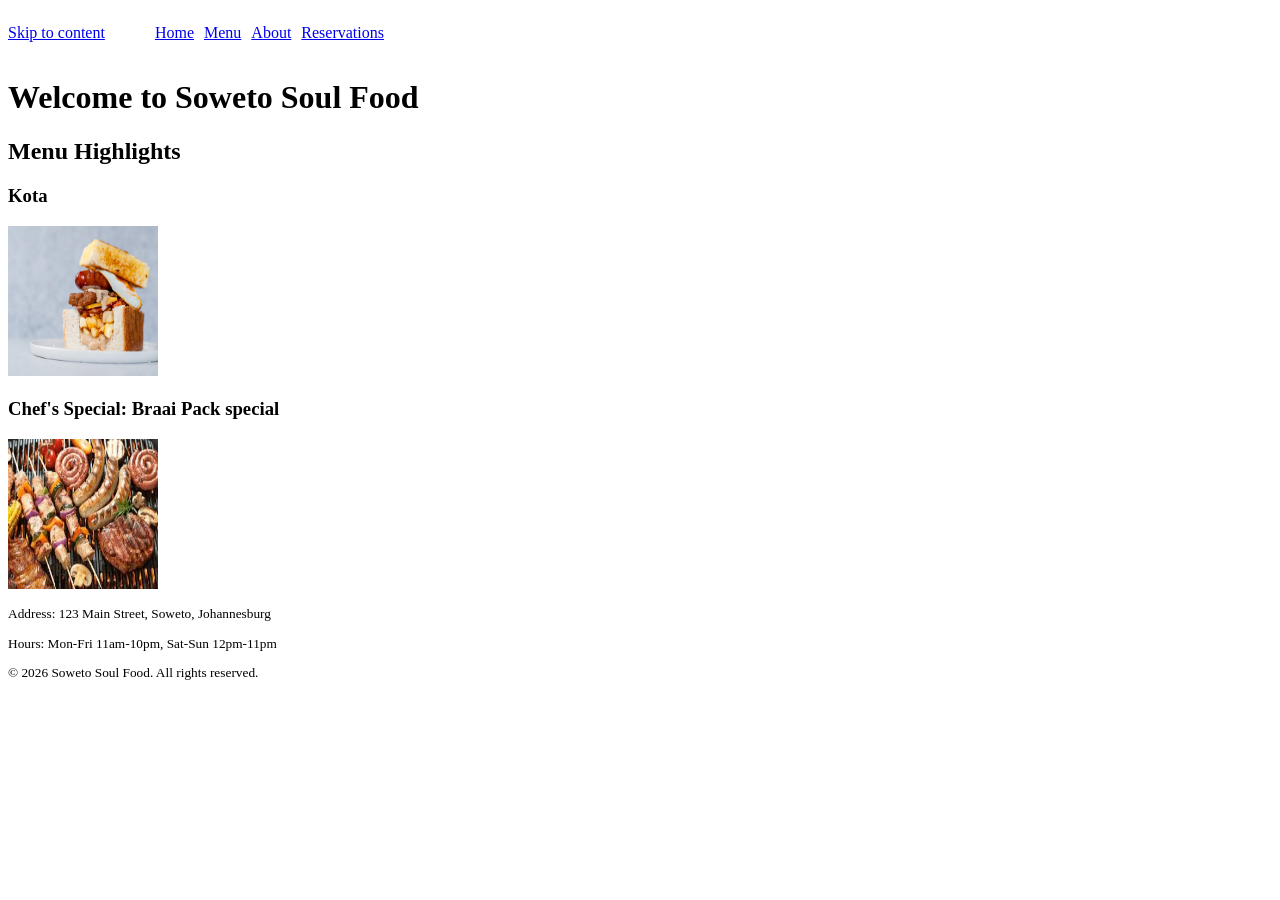
<file: index.html>
<!DOCTYPE html>
<html lang="en">

<head>
    <meta charset="UTF-8">
    <meta name="viewport" content="width=device-width, initial-scale=1.0">
    <link rel="stylesheet" href="style.css">
    <title>Soweto Soul Food</title>
</head>

<body>
    <header>
        <nav>
            <a href="#main">Skip to content</a>
            <ul>
                <li><a href="index.html">Home</a></li>
                <li><a href="menu.html">Menu</a></li>
                <li><a href="about.html">About</a></li>
                <li><a href="revervations.html">Reservations</a></li>
            </ul>
        </nav>
    </header>
    <main id="main">
        <h1>Welcome to Soweto Soul Food</h1>
        <section>
            <h2>Menu Highlights</h2>
            <article>
                <h3>Kota</h3>
                <img src="kota.jpg" alt="Kota" class="img">
            </article>
            <article>
                <h3>Chef's Special: Braai Pack special</h3>
                <img src="braai.jpg" alt="Braai Pack special" class="img">
            </article>
        </section>
    </main>
    <footer style="font-family: 'Times New Roman', serif; font-size: 10pt;">
        <p>Address: 123 Main Street, Soweto, Johannesburg</p>
        <p>Hours: Mon-Fri 11am-10pm, Sat-Sun 12pm-11pm</p>
        <p>&copy; 2026 Soweto Soul Food. All rights reserved.</p>
    </footer>
</body>

</html>
</file>
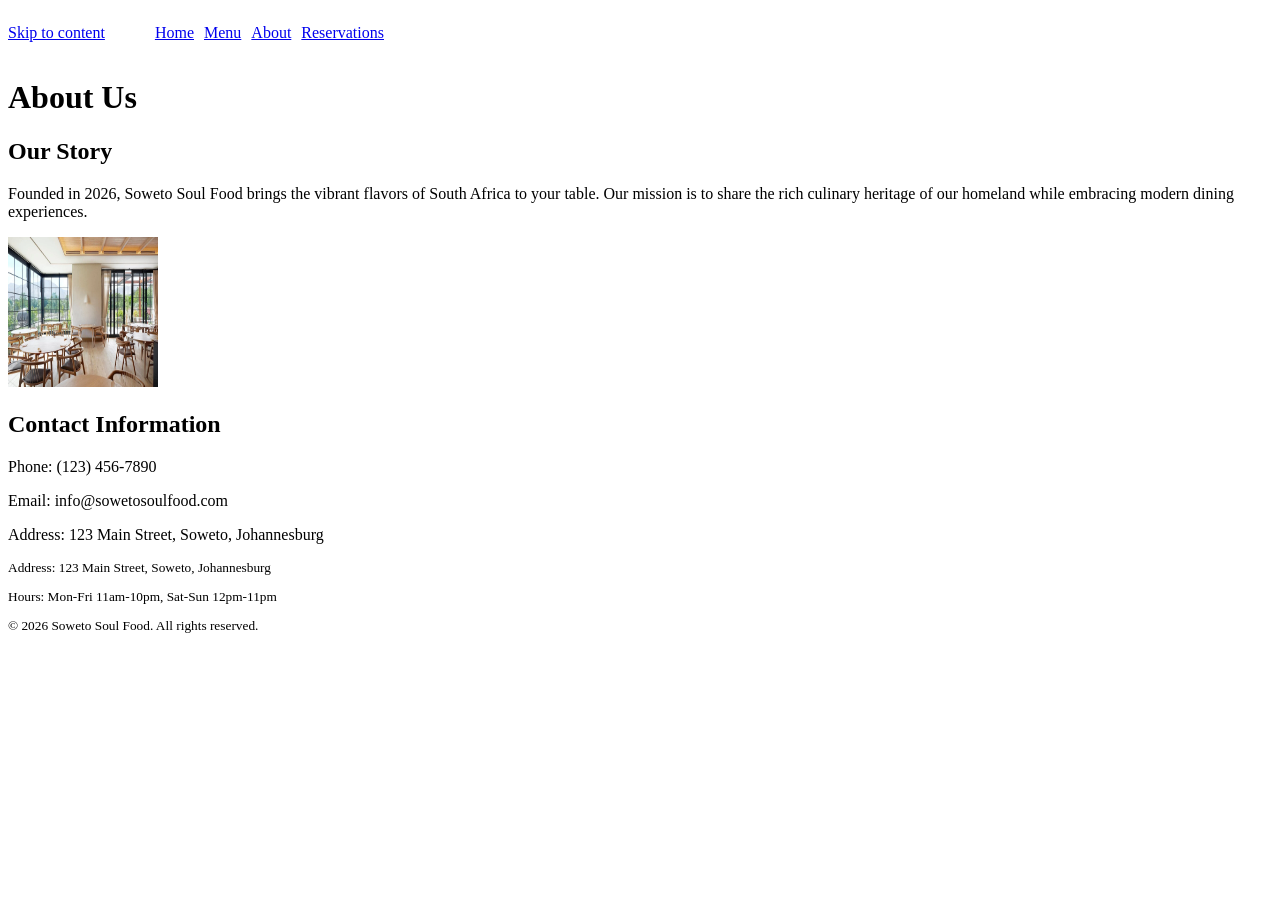
<file: about.html>
<!DOCTYPE html>
<html lang="en">

<head>
    <meta charset="UTF-8">
    <meta name="viewport" content="width=device-width, initial-scale=1.0">
    <link rel="stylesheet" href="style.css">
    <title>About Soweto Soul Food</title>
</head>

<body>
    <header>
        <nav>
            <a href="#main">Skip to content</a>
            <ul>
                <li><a href="index.html">Home</a></li>
                <li><a href="menu.html">Menu</a></li>
                <li><a href="about.html">About</a></li>
                <li><a href="revervations.html">Reservations</a></li>
            </ul>
        </nav>
    </header>
    <main id="main">
        <h1>About Us</h1>
        <section>
            <h2>Our Story</h2>
            <article>
                <p>Founded in 2026, Soweto Soul Food brings the vibrant flavors of South Africa to your table. Our
                    mission is to share the rich culinary heritage of our homeland while embracing modern dining
                    experiences.</p>
                <img src="restuarant.webp" alt="Interior view of the restaurant" class="img">
            </article>
        </section>
        <section>
            <h2>Contact Information</h2>
            <article>
                <p>Phone: (123) 456-7890</p>
                <p>Email: info@sowetosoulfood.com</p>
                <p>Address: 123 Main Street, Soweto, Johannesburg</p>
            </article>
        </section>
    </main>
    <footer style="font-family: 'Times New Roman', serif; font-size: 10pt;">
        <p>Address: 123 Main Street, Soweto, Johannesburg</p>
        <p>Hours: Mon-Fri 11am-10pm, Sat-Sun 12pm-11pm</p>
        <p>&copy; 2026 Soweto Soul Food. All rights reserved.</p>
    </footer>
</body>

</html>
</file>
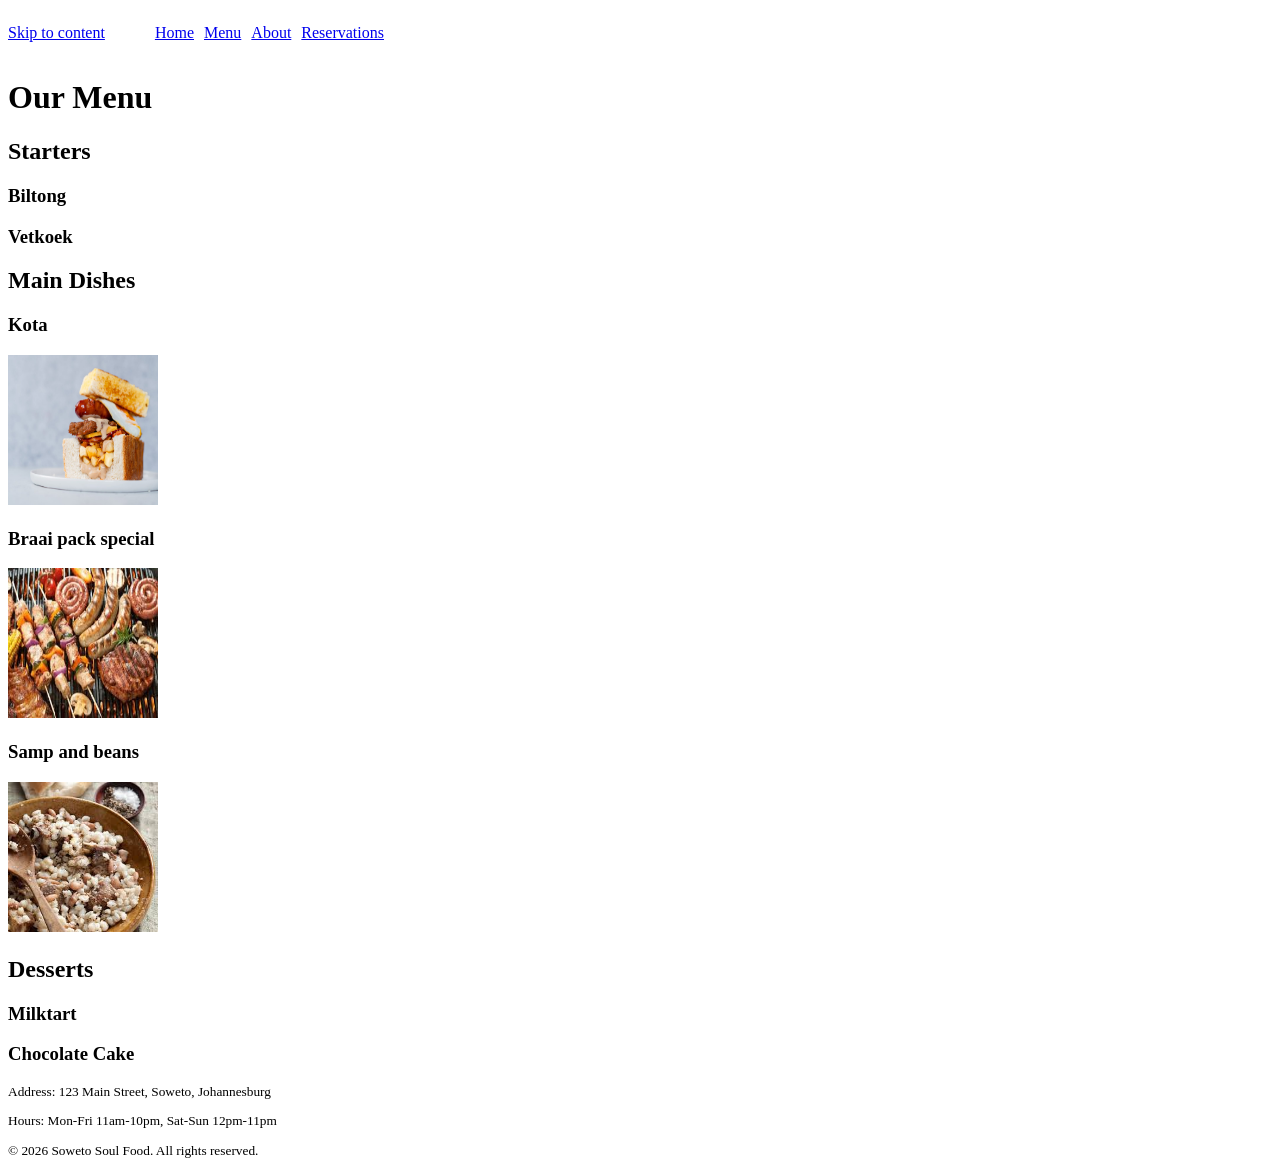
<file: menu.html>
<!DOCTYPE html>
<html lang="en">

<head>
    <meta charset="UTF-8">
    <meta name="viewport" content="width=device-width, initial-scale=1.0">
    <link rel="stylesheet" href="style.css">
    <title>Menu</title>
</head>

<body>
    <header>
        <nav>
            <a href="#main">Skip to content</a>
            <ul>
                <li><a href="index.html">Home</a></li>
                <li><a href="menu.html">Menu</a></li>
                <li><a href="about.html">About</a></li>
                <li><a href="revervations.html">Reservations</a></li>
            </ul>
        </nav>
    </header>
    <main id="main">
        <h1>Our Menu</h1>
        <section>
            <h2>Starters</h2>
            <article>
                <h3>Biltong</h3>
            </article>
            <article>
                <h3>Vetkoek</h3>
            </article>
        </section>
        <section>
            <h2>Main Dishes</h2>
            <article>
                <h3>Kota</h3>
                <img src="kota.jpg" alt="Kota" class="img">
            </article>
            <article>
                <h3>Braai pack special</h3>
                <img src="braai.jpg" alt="Braai pack special" class="img">
            </article>
            <article>
                <h3>Samp and beans</h3>
                <img src="samp-and-beans.jpg" alt="Samp and beans" class="img">
            </article>
        </section>
        <section>
            <h2>Desserts</h2>
            <article>
                <h3>Milktart</h3>
            </article>
            <article>
                <h3>Chocolate Cake</h3>
            </article>
        </section>
    </main>
    <footer style="font-family: 'Times New Roman', serif; font-size: 10pt;">
        <p>Address: 123 Main Street, Soweto, Johannesburg</p>
        <p>Hours: Mon-Fri 11am-10pm, Sat-Sun 12pm-11pm</p>
        <p>&copy; 2026 Soweto Soul Food. All rights reserved.</p>
    </footer>
</body>

</html>
</file>
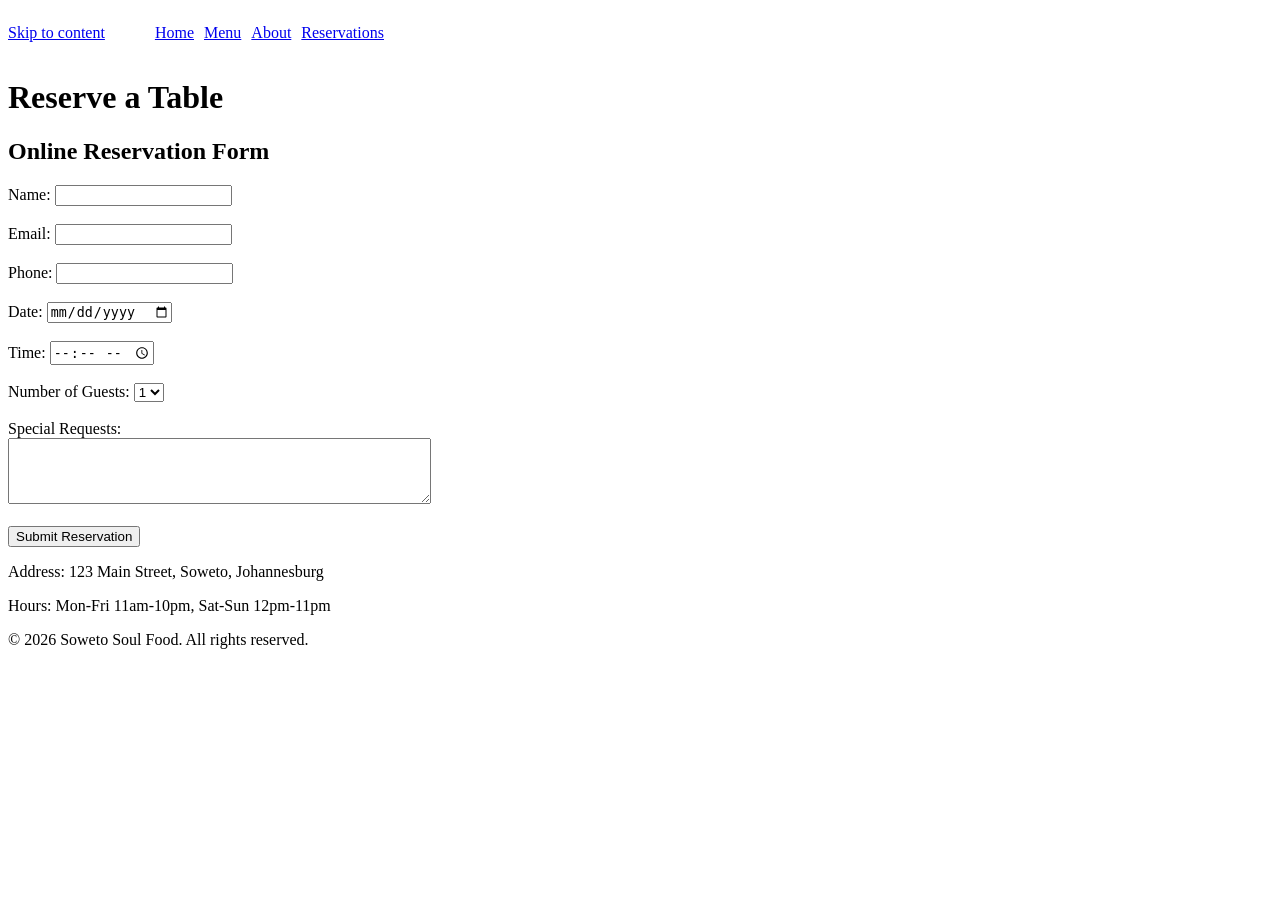
<file: reservations.html>
<!DOCTYPE html>
<html lang="en">

<head>
    <meta charset="UTF-8">
    <meta name="viewport" content="width=device-width, initial-scale=1.0">
    <link rel="stylesheet" href="style.css">
    <title>Make a Reservation</title>
</head>

<body>
    <header>
        <nav>
            <a href="#main">Skip to content</a>
            <ul>
                <li><a href="index.html">Home</a></li>
                <li><a href="menu.html">Menu</a></li>
                <li><a href="about.html">About</a></li>
                <li><a href="revervations.html">Reservations</a></li>
            </ul>
        </nav>
    </header>
    <main id="main">
        <h1>Reserve a Table</h1>
        <section>
            <h2>Online Reservation Form</h2>
            <form action="#" method="post">
                <label for="name">Name:</label>
                <input type="text" id="name" name="name" required><br><br>

                <label for="email">Email:</label>
                <input type="email" id="email" name="email" required><br><br>

                <label for="phone">Phone:</label>
                <input type="tel" id="phone" name="phone" required><br><br>

                <label for="date">Date:</label>
                <input type="date" id="date" name="date" required><br><br>

                <label for="time">Time:</label>
                <input type="time" id="time" name="time" required><br><br>

                <label for="guests">Number of Guests:</label>
                <select id="guests" name="guests">
                    <option value="1">1</option>
                    <option value="2">2</option>
                    <option value="3">3</option>
                    <option value="4">4</option>
                    <option value="5">5</option>
                    <option value="6">6</option>
                </select><br><br>

                <label for="special">Special Requests:</label><br>
                <textarea id="special" name="special" rows="4" cols="50"></textarea><br><br>

                <input type="submit" value="Submit Reservation">
            </form>
        </section>
    </main>
    <footer>
        <p>Address: 123 Main Street, Soweto, Johannesburg</p>
        <p>Hours: Mon-Fri 11am-10pm, Sat-Sun 12pm-11pm</p>
        <p>&copy; 2026 Soweto Soul Food. All rights reserved.</p>
    </footer>
</body>

</html>
</file>
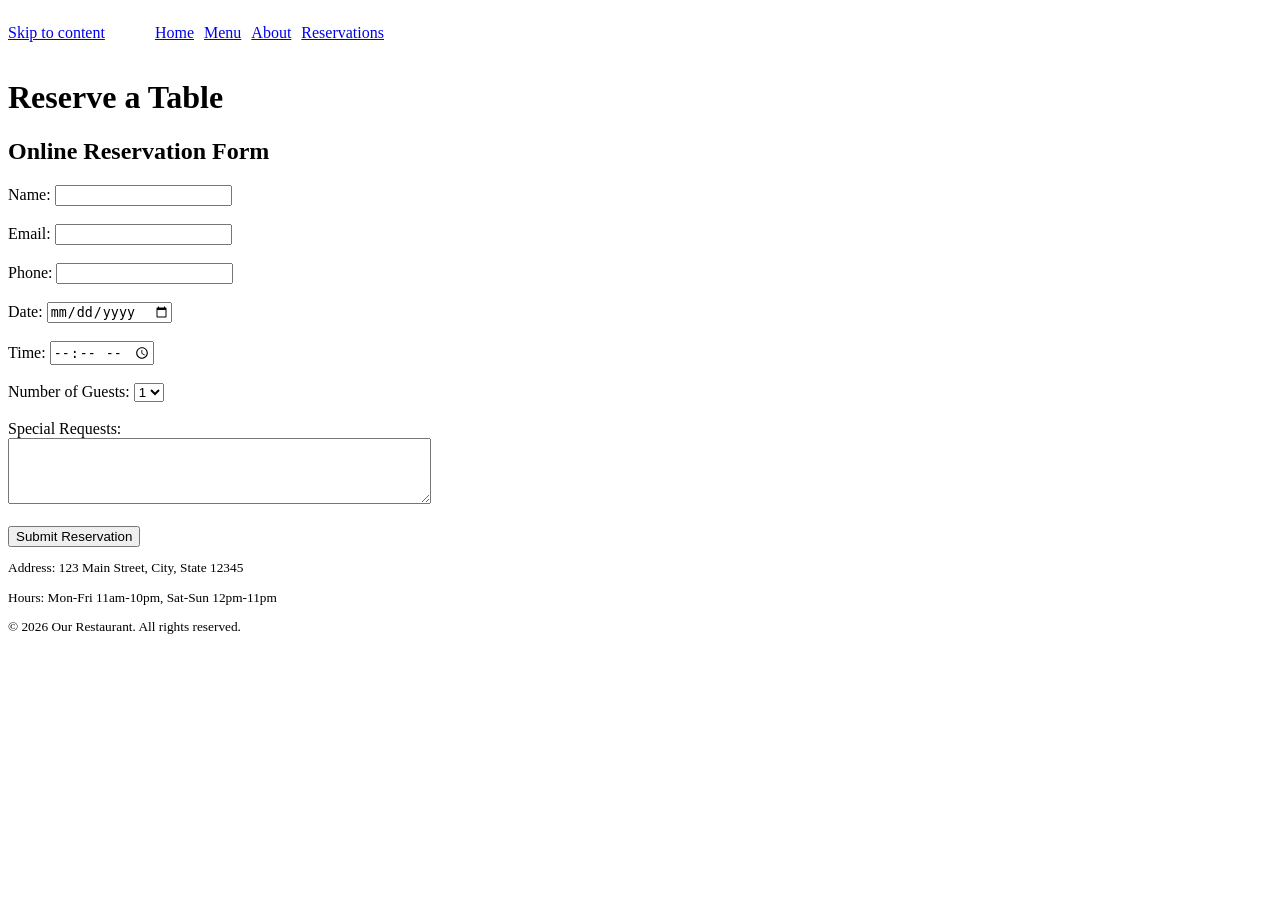
<file: revervations.html>
<!DOCTYPE html>
<html lang="en">

<head>
    <meta charset="UTF-8">
    <meta name="viewport" content="width=device-width, initial-scale=1.0">
    <link rel="stylesheet" href="style.css">
    <title>Make a Reservation</title>
</head>

<body>
    <header>
        <nav>
            <a href="#main">Skip to content</a>
            <ul>
                <li><a href="index.html">Home</a></li>
                <li><a href="menu.html">Menu</a></li>
                <li><a href="about.html">About</a></li>
                <li><a href="revervations.html">Reservations</a></li>
            </ul>
        </nav>
    </header>
    <main id="main">
        <h1>Reserve a Table</h1>
        <section>
            <h2>Online Reservation Form</h2>
            <form action="#" method="post">
                <label for="name">Name:</label>
                <input type="text" id="name" name="name" required><br><br>

                <label for="email">Email:</label>
                <input type="email" id="email" name="email" required><br><br>

                <label for="phone">Phone:</label>
                <input type="tel" id="phone" name="phone" required><br><br>

                <label for="date">Date:</label>
                <input type="date" id="date" name="date" required><br><br>

                <label for="time">Time:</label>
                <input type="time" id="time" name="time" required><br><br>

                <label for="guests">Number of Guests:</label>
                <select id="guests" name="guests">
                    <option value="1">1</option>
                    <option value="2">2</option>
                    <option value="3">3</option>
                    <option value="4">4</option>
                    <option value="5">5</option>
                    <option value="6">6</option>
                </select><br><br>

                <label for="special">Special Requests:</label><br>
                <textarea id="special" name="special" rows="4" cols="50"></textarea><br><br>

                <input type="submit" value="Submit Reservation">
            </form>
        </section>
    </main>
    <footer style="font-family: 'Times New Roman', serif; font-size: 10pt;">
        <p>Address: 123 Main Street, City, State 12345</p>
        <p>Hours: Mon-Fri 11am-10pm, Sat-Sun 12pm-11pm</p>
        <p>&copy; 2026 Our Restaurant. All rights reserved.</p>
    </footer>
</body>

</html>
</file>
<file: style.css>
.img {
    width: 150px;
    height: 150px;
}

nav {
    display: flex;
    align-items: center;
    gap: 10px;
}

nav ul {
    list-style: none;
    display: flex;
    gap: 10px;
}
</file>
